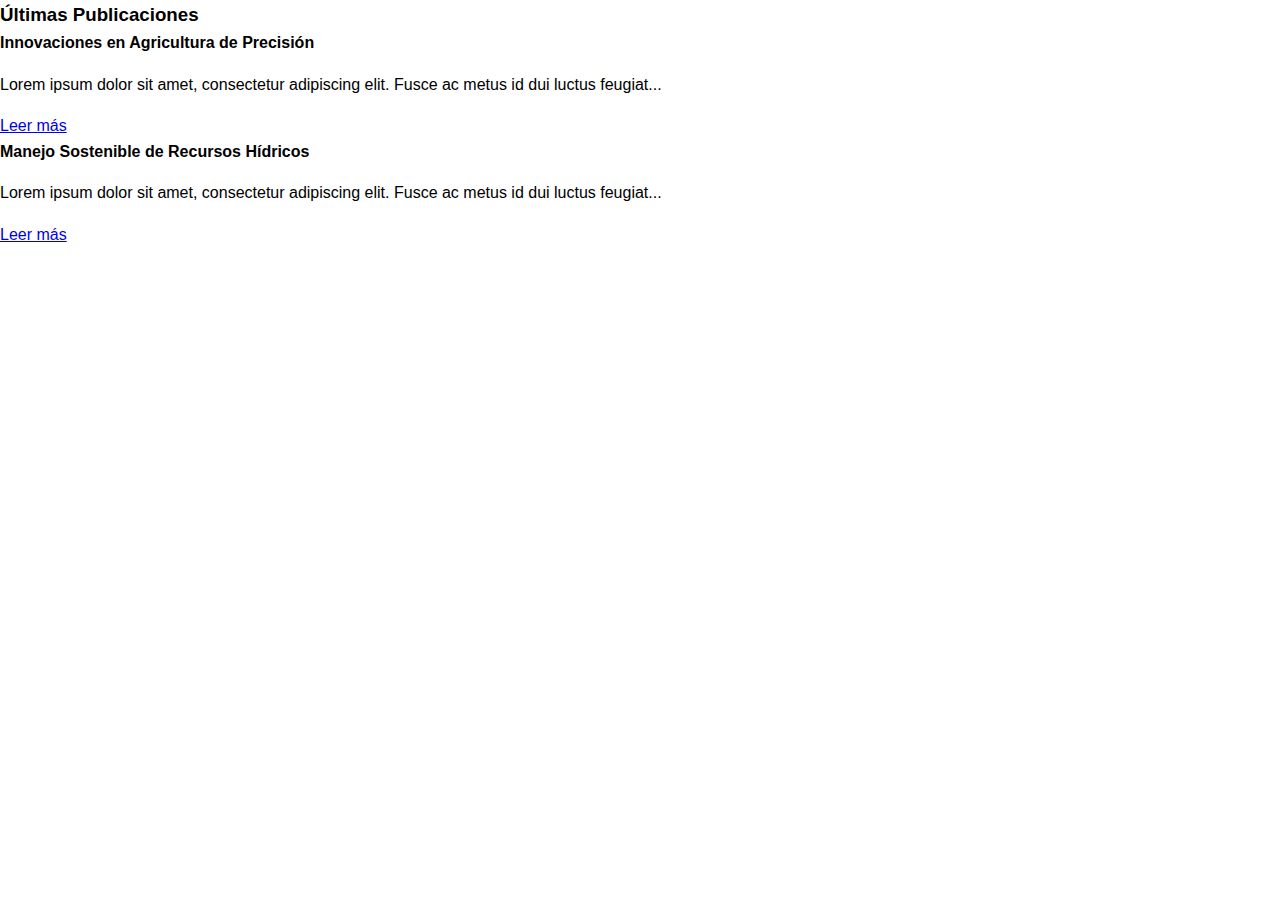
<file: sections/blog.html>
<!DOCTYPE html>
<html lang="es">
<head>
  <meta charset="UTF-8" />
  <meta name="viewport" content="width=device-width, initial-scale=1.0" />
  <title>Últimas Publicaciones - Blog</title>
  <link rel="stylesheet" href="../assets/styles/styles.css" />
</head>
<body>
  <section id="blog">
    <h3>Últimas Publicaciones</h3>
    <div class="blog-posts">
      <div class="blog-post">
        <h4>Innovaciones en Agricultura de Precisión</h4>
        <p>Lorem ipsum dolor sit amet, consectetur adipiscing elit. Fusce ac metus id dui luctus feugiat...</p>
        <a href="#">Leer más</a>
      </div>
      <div class="blog-post">
        <h4>Manejo Sostenible de Recursos Hídricos</h4>
        <p>Lorem ipsum dolor sit amet, consectetur adipiscing elit. Fusce ac metus id dui luctus feugiat...</p>
        <a href="#">Leer más</a>
      </div>
    </div>
  </section>
</body>
</html>
</file>
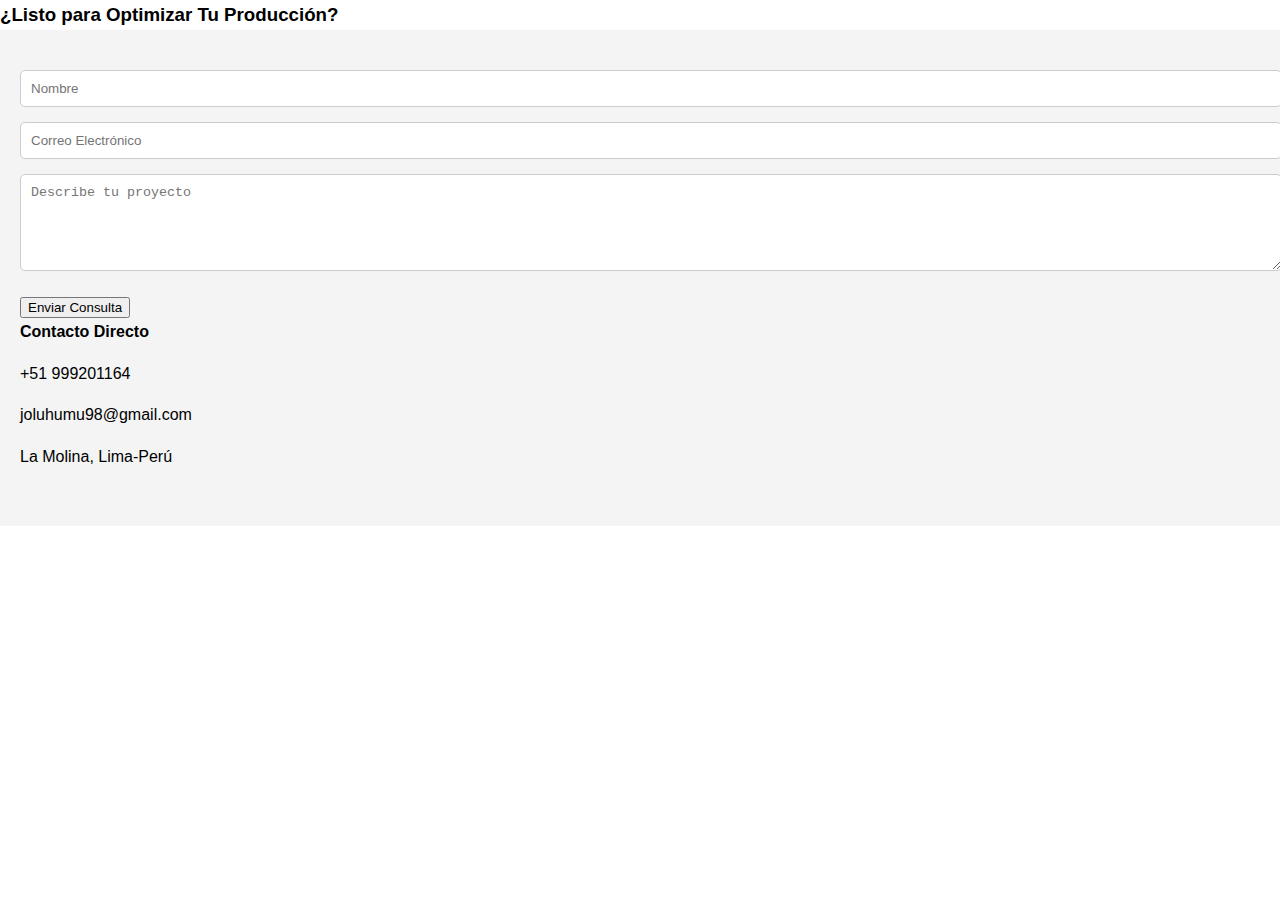
<file: sections/contact.html>
<!DOCTYPE html>
<html lang="es">
<head>
  <meta charset="UTF-8" />
  <meta name="viewport" content="width=device-width, initial-scale=1.0" />
  <title>Contacto | José L.H.</title>
  <link rel="stylesheet" href="../assets/styles/styles.css" />
</head>
<body>
  <section id="contact">
    <h3>¿Listo para Optimizar Tu Producción?</h3>
    <div class="contact-form">
      <form>
        <div class="form-group">
          <input type="text" placeholder="Nombre" required>
        </div>
        <div class="form-group">
          <input type="email" placeholder="Correo Electrónico" required>
        </div>
        <div class="form-group">
          <textarea placeholder="Describe tu proyecto" rows="5" required></textarea>
        </div>
        <button type="submit">Enviar Consulta</button>
      </form>
      <div class="contact-info">
        <h4>Contacto Directo</h4>
        <p><i class="fas fa-phone"></i> +51 999201164</p>
        <p><i class="fas fa-envelope"></i> joluhumu98@gmail.com</p>
        <p><i class="fas fa-map-marker"></i> La Molina, Lima-Perú</p>
      </div>
    </div>
  </section>
</body>
</html>
</file>
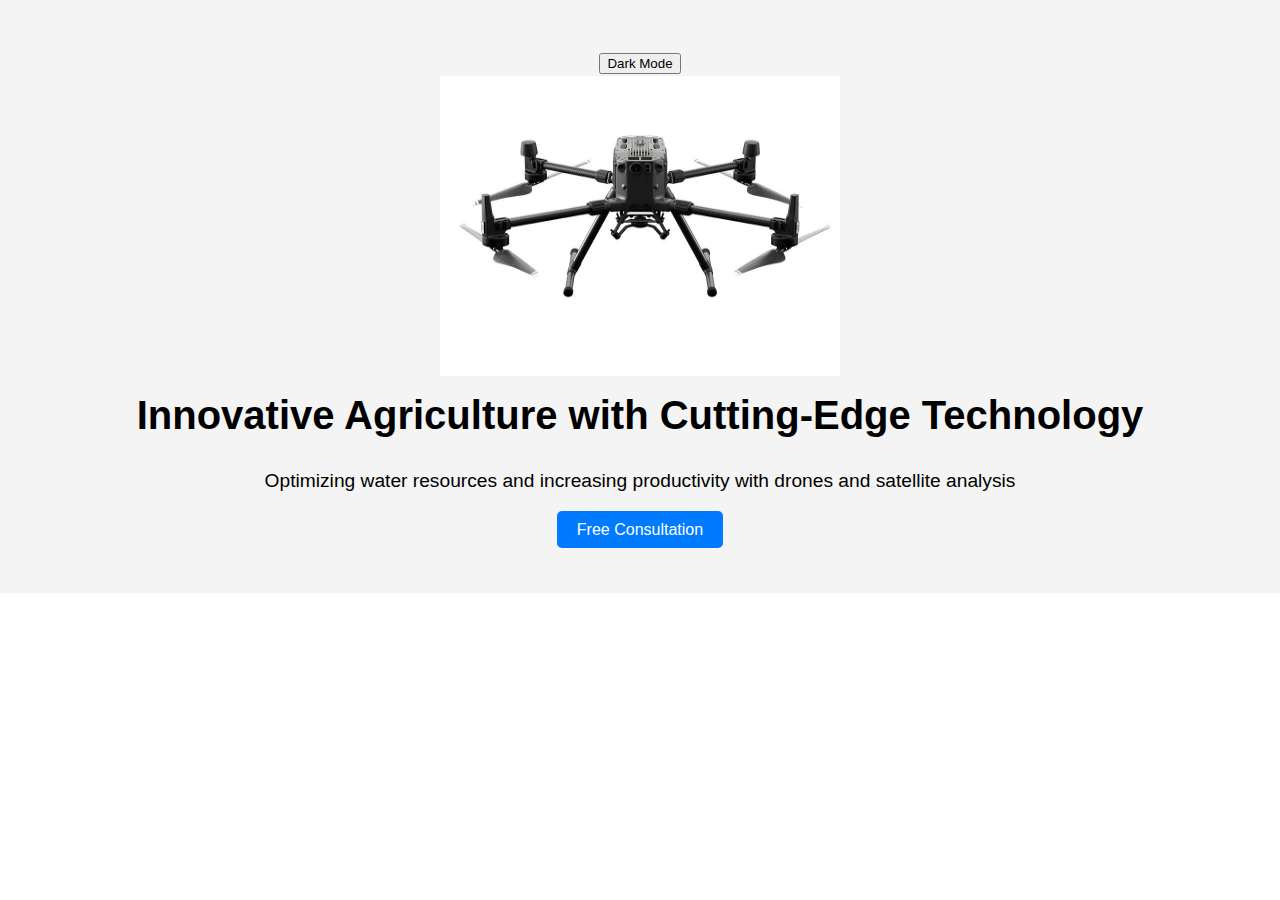
<file: sections/hero.html>
<!DOCTYPE html>
<html lang="en">
<head>
  <meta charset="UTF-8" />
  <meta name="viewport" content="width=device-width, initial-scale=1.0" />
  <title>Hero Section</title>
  <link rel="stylesheet" href="../assets/styles/styles.css" />
</head>
<body>
  <header class="hero-section">
    <button class="toggle-dark" id="toggleDark">Dark Mode</button>
    <div class="hero-content">
      <img src="../assets/images/matrice300.jpg" alt="Drone Icon" class="drone-animation" style="width: 400px; height: 300px;">
      <div class="hero-text">
        <h1>Innovative Agriculture with Cutting-Edge Technology</h1>
        <p class="subtitle">Optimizing water resources and increasing productivity with drones and satellite analysis</p>
        <a href="#contact" class="cta-button">Free Consultation</a>
      </div>
    </div>
  </header>
</body>
</html>
</file>
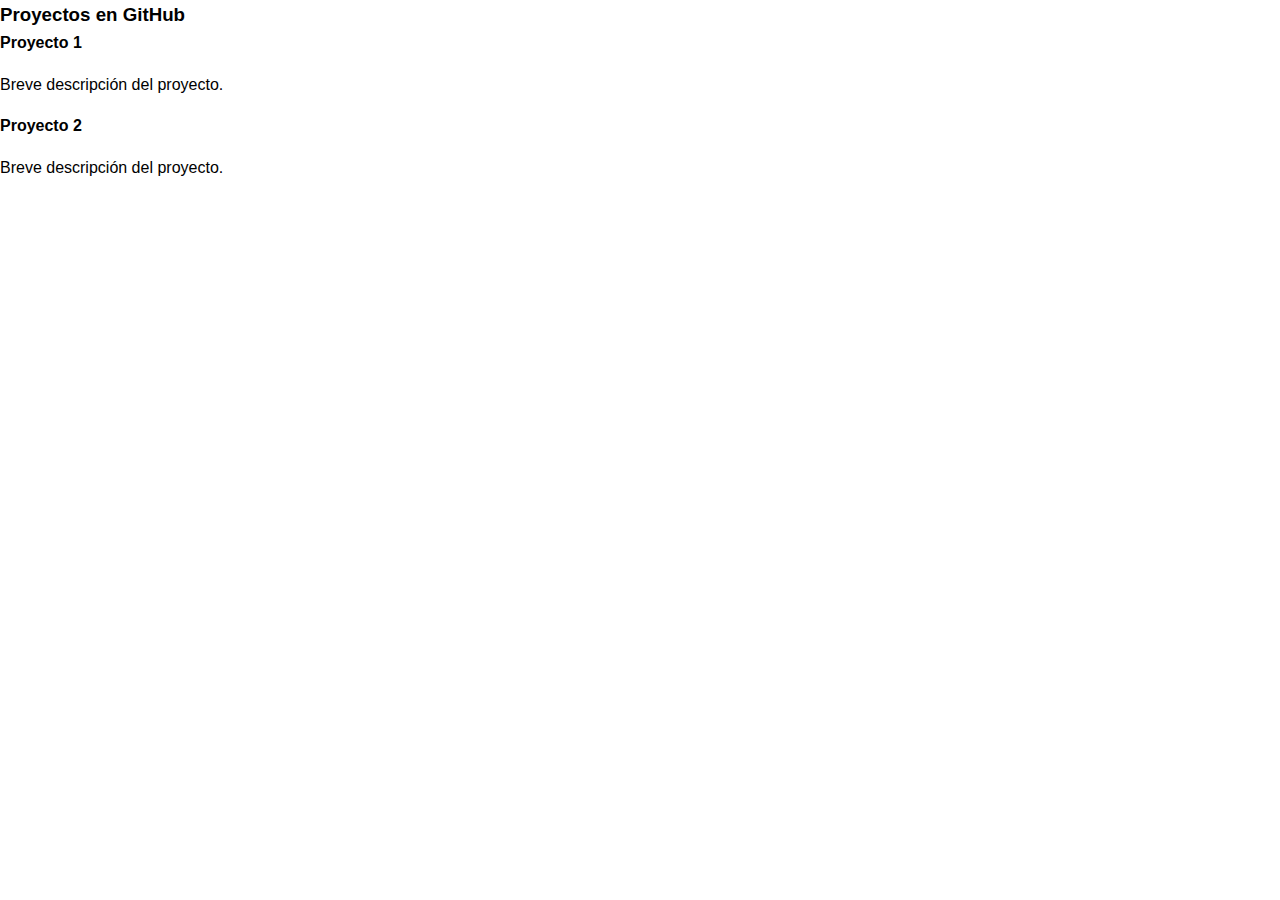
<file: sections/projects.html>
<!DOCTYPE html>
<html lang="es">
<head>
  <meta charset="UTF-8" />
  <meta name="viewport" content="width=device-width, initial-scale=1.0" />
  <title>Proyectos en GitHub</title>
  <link rel="stylesheet" href="../assets/styles/styles.css" />
</head>
<body>
  <section id="projects">
    <h3>Proyectos en GitHub</h3>
    <div class="projects">
      <div class="project-card" onclick="window.open('https://github.com/JLHM1998/project1', '_blank')">
        <h4>Proyecto 1</h4>
        <p>Breve descripción del proyecto.</p>
      </div>
      <div class="project-card" onclick="window.open('https://github.com/JLHM1998/project2', '_blank')">
        <h4>Proyecto 2</h4>
        <p>Breve descripción del proyecto.</p>
      </div>
    </div>
  </section>
</body>
</html>
</file>
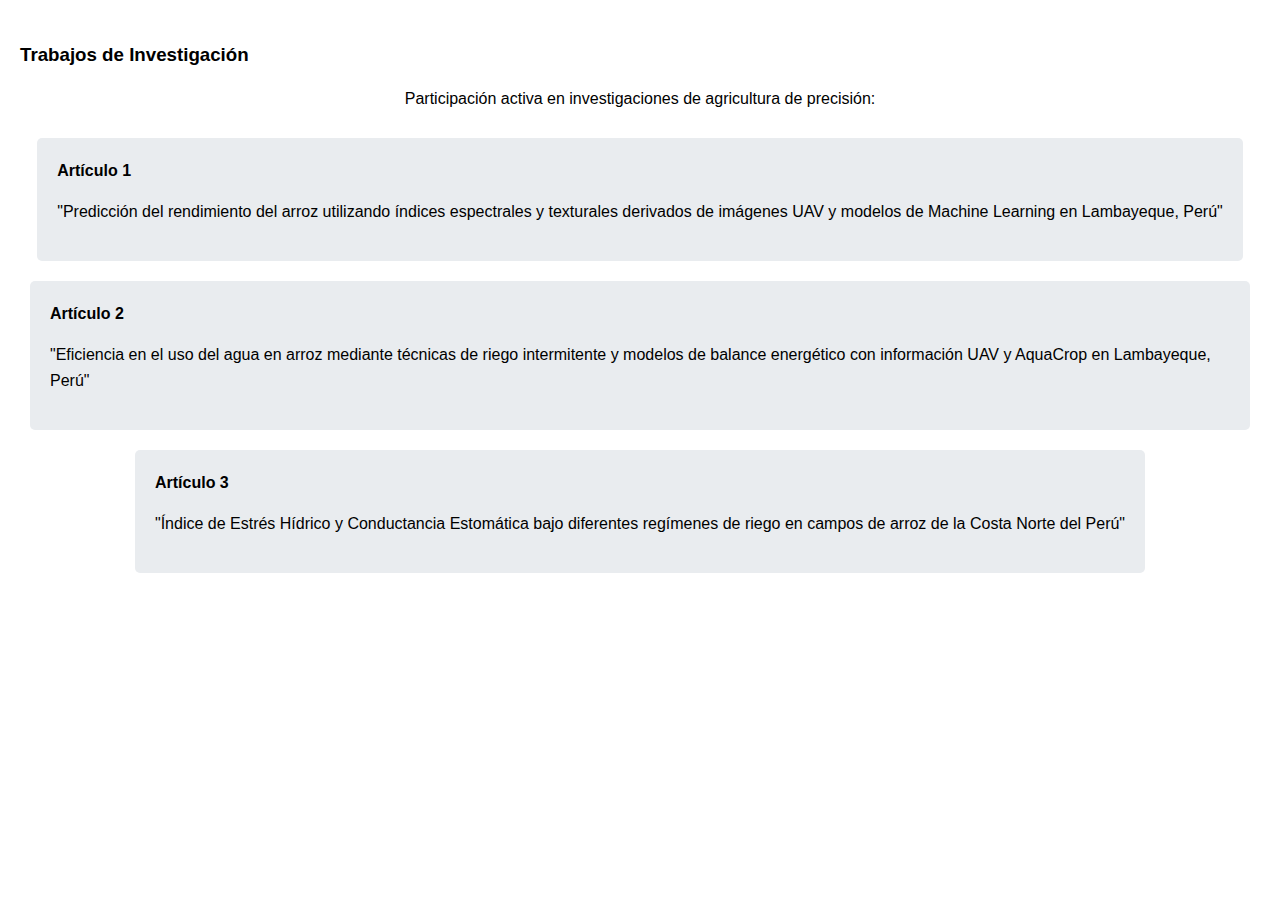
<file: sections/research.html>
<!DOCTYPE html>
<html lang="es">
<head>
  <meta charset="UTF-8" />
  <meta name="viewport" content="width=device-width, initial-scale=1.0" />
  <title>Trabajos de Investigación</title>
  <link rel="stylesheet" href="../assets/styles/styles.css" />
</head>
<body>
  <section id="research">
    <h3>Trabajos de Investigación</h3>
    <p style="text-align:center; padding:0 20px;">Participación activa en investigaciones de agricultura de precisión:</p>
    <div class="cards-container">
      <div class="card" onclick="window.open('https://www.mdpi.com/2072-4292/17/4/632', '_blank')">
        <div class="card-content">
          <h4>Artículo 1</h4>
          <p>"Predicción del rendimiento del arroz utilizando índices espectrales y texturales derivados de imágenes UAV y modelos de Machine Learning en Lambayeque, Perú"</p>
        </div>
      </div>
      <div class="card" onclick="window.open('https://www.mdpi.com/2072-4292/16/20/3882', '_blank')">
        <div class="card-content">
          <h4>Artículo 2</h4>
          <p>"Eficiencia en el uso del agua en arroz mediante técnicas de riego intermitente y modelos de balance energético con información UAV y AquaCrop en Lambayeque, Perú"</p>
        </div>
      </div>
      <div class="card" onclick="window.open('https://www.mdpi.com/2072-4292/16/5/796', '_blank')">
        <div class="card-content">
          <h4>Artículo 3</h4>
          <p>"Índice de Estrés Hídrico y Conductancia Estomática bajo diferentes regímenes de riego en campos de arroz de la Costa Norte del Perú"</p>
        </div>
      </div>
    </div>
  </section>
</body>
</html>
</file>
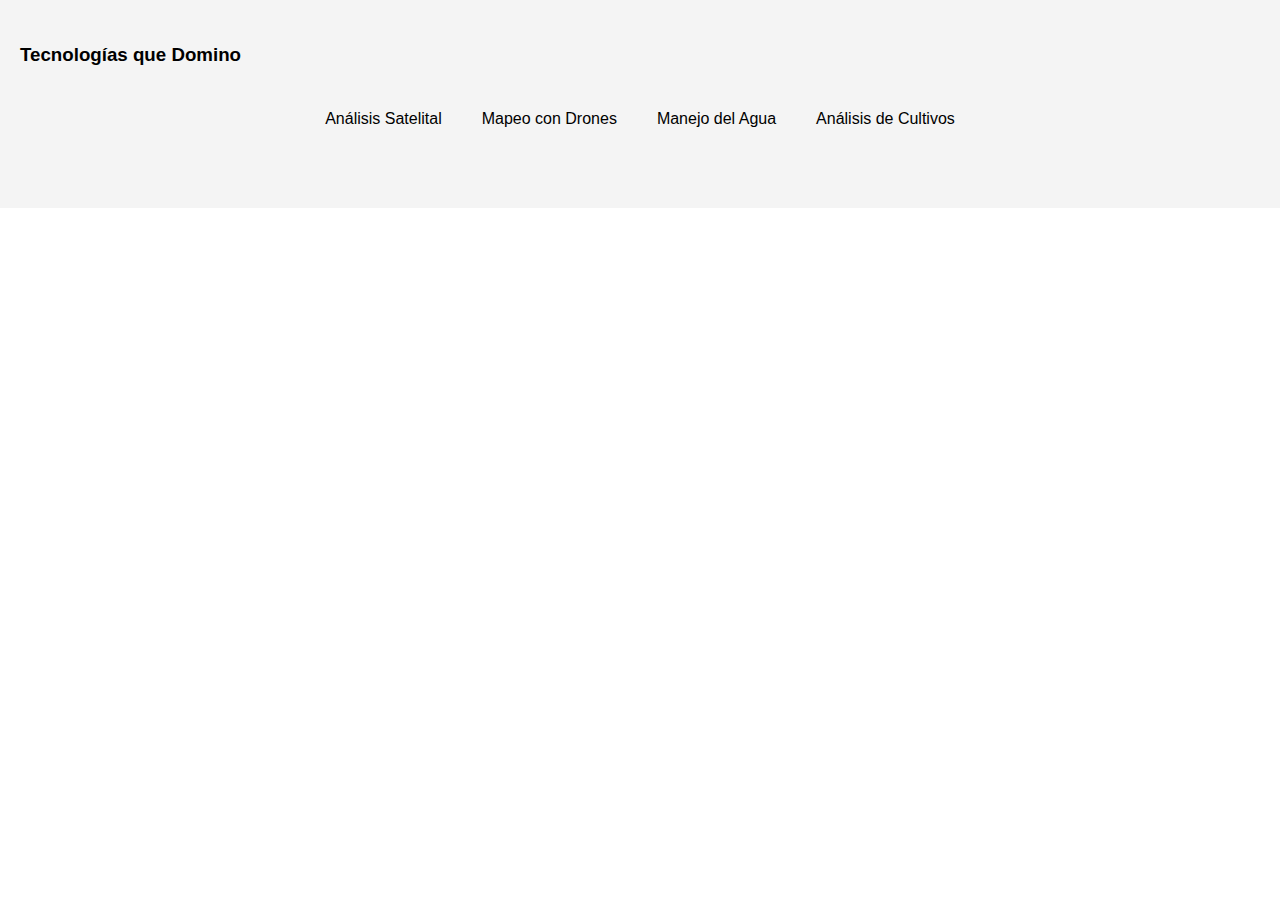
<file: sections/techStack.html>
<!DOCTYPE html>
<html lang="es">
<head>
  <meta charset="UTF-8" />
  <meta name="viewport" content="width=device-width, initial-scale=1.0" />
  <title>Tecnologías que Domino</title>
  <link rel="stylesheet" href="../assets/styles/styles.css" />
</head>
<body>
  <section class="tech-stack">
    <h3>Tecnologías que Domino</h3>
    <div class="tech-grid">
      <div class="tech-item">
        <i class="fas fa-satellite fa-3x"></i>
        <p>Análisis Satelital</p>
      </div>
      <div class="tech-item">
        <i class="fas fa-drone fa-3x"></i>
        <p>Mapeo con Drones</p>
      </div>
      <div class="tech-item">
        <i class="fas fa-tint fa-3x"></i>
        <p>Manejo del Agua</p>
      </div>
      <div class="tech-item">
        <i class="fas fa-seedling fa-3x"></i>
        <p>Análisis de Cultivos</p>
      </div>
    </div>
  </section>
</body>
</html>
</file>
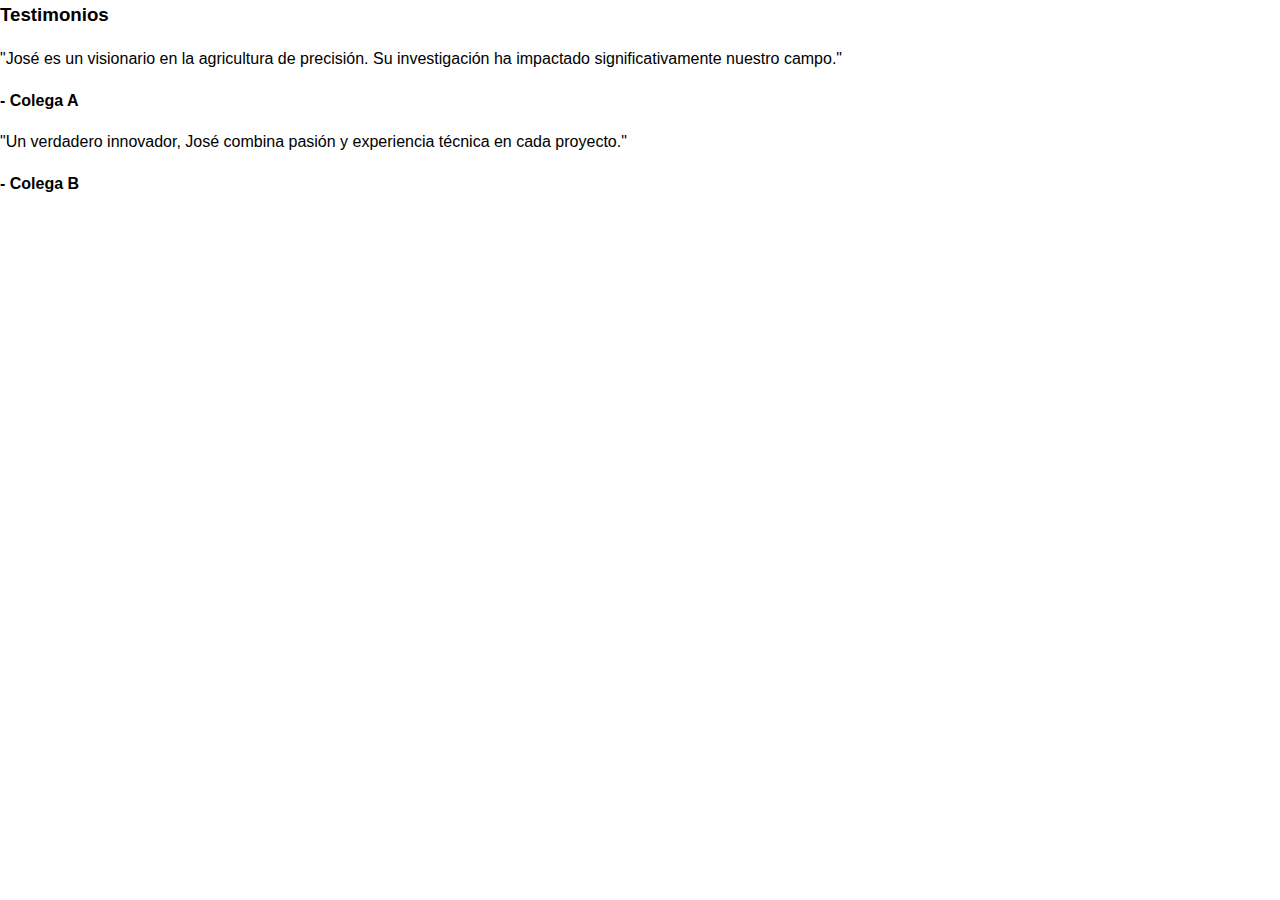
<file: sections/testimonials.html>
<!DOCTYPE html>
<html lang="es">
<head>
    <meta charset="UTF-8">
    <meta name="viewport" content="width=device-width, initial-scale=1.0">
    <title>Testimonios</title>
    <link rel="stylesheet" href="../assets/styles/styles.css">
</head>
<body>
    <section id="testimonials">
        <h3>Testimonios</h3>
        <div class="testimonials">
            <div class="testimonial">
                <p>"José es un visionario en la agricultura de precisión. Su investigación ha impactado significativamente nuestro campo."</p>
                <strong>- Colega A</strong>
            </div>
            <div class="testimonial">
                <p>"Un verdadero innovador, José combina pasión y experiencia técnica en cada proyecto."</p>
                <strong>- Colega B</strong>
            </div>
        </div>
    </section>
</body>
</html>
</file>
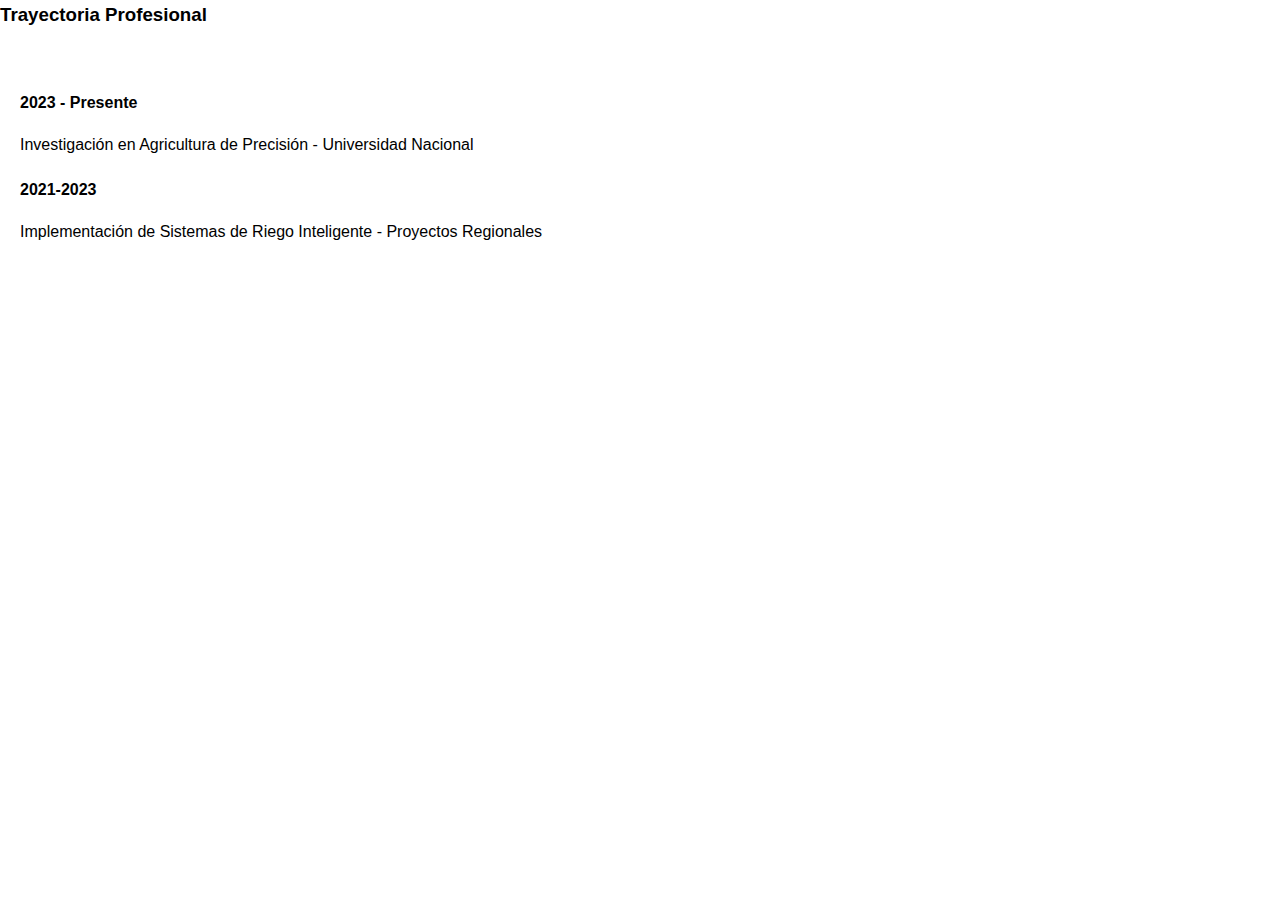
<file: sections/timeline.html>
<!DOCTYPE html>
<html lang="es">
<head>
  <meta charset="UTF-8" />
  <meta name="viewport" content="width=device-width, initial-scale=1.0" />
  <title>Trayectoria Profesional</title>
  <link rel="stylesheet" href="../assets/styles/styles.css" />
</head>
<body>
  <section id="timeline">
    <h3>Trayectoria Profesional</h3>
    <div class="timeline">
      <div class="timeline-item">
        <h4>2023 - Presente</h4>
        <p>Investigación en Agricultura de Precisión - Universidad Nacional</p>
      </div>
      <div class="timeline-item">
        <h4>2021-2023</h4>
        <p>Implementación de Sistemas de Riego Inteligente - Proyectos Regionales</p>
      </div>
    </div>
  </section>
</body>
</html>
</file>
<file: assets/styles/styles.css>
/* 
  This file contains the CSS styles for the website, defining the layout and appearance of the elements.
*/

/* General Styles */
body {
    font-family: 'Roboto', sans-serif;
    margin: 0;
    padding: 0;
    line-height: 1.6;
}

h1, h2, h3, h4 {
    margin: 0;
    padding: 0;
}

/* Hero Section */
.hero-section {
    background: #f4f4f4;
    text-align: center;
    padding: 50px 20px;
}

.hero-section h1 {
    font-size: 2.5em;
    margin-bottom: 10px;
}

.hero-section .subtitle {
    font-size: 1.2em;
    margin-bottom: 20px;
}

.cta-button {
    background: #007BFF;
    color: white;
    padding: 10px 20px;
    text-decoration: none;
    border-radius: 5px;
}

/* Research Section */
#research {
    padding: 40px 20px;
    background: #fff;
}

.cards-container {
    display: flex;
    justify-content: center;
    flex-wrap: wrap;
}

.card {
    background: #e9ecef;
    border-radius: 5px;
    margin: 10px;
    padding: 20px;
    cursor: pointer;
    transition: transform 0.2s;
}

.card:hover {
    transform: scale(1.05);
}

/* Technologies Section */
.tech-stack {
    padding: 40px 20px;
    background: #f4f4f4;
}

.tech-grid {
    display: flex;
    justify-content: center;
    flex-wrap: wrap;
}

.tech-item {
    text-align: center;
    margin: 20px;
}

/* Timeline Section */
.timeline {
    padding: 40px 20px;
    background: #fff;
}

.timeline-item {
    margin: 20px 0;
}

/* Contact Form */
.contact-form {
    padding: 40px 20px;
    background: #f4f4f4;
}

.form-group {
    margin-bottom: 15px;
}

input, textarea {
    width: 100%;
    padding: 10px;
    border: 1px solid #ccc;
    border-radius: 5px;
}

/* Footer */
footer {
    text-align: center;
    padding: 20px;
    background: #007BFF;
    color: white;
}
</file>
